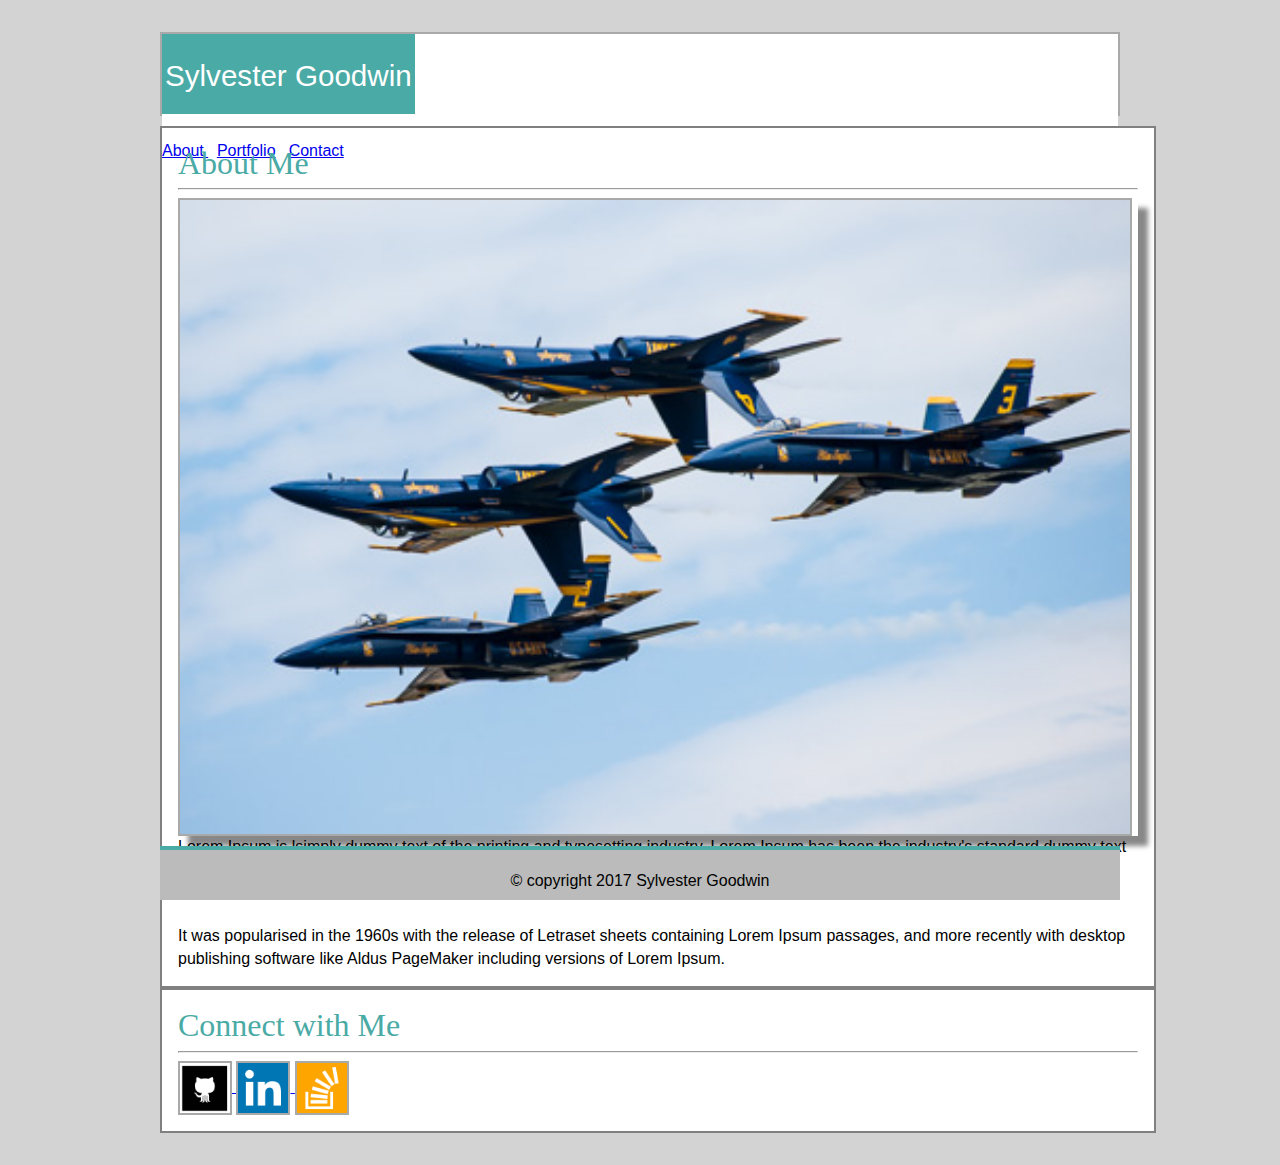
<file: index.html>
<!DOCTYPE html>
<html>
<head>
	<title>Home Responsive</title>
	<!-- Linking CSS -->
	<link rel="stylesheet" type="text/css" href="assets/css/reset.css">
	<link rel="stylesheet" type="text/css" href="assets/css/style.css">
	<link rel="stylesheet" type="text/css" href="assets/css/style980.css">  
	<link rel="stylesheet" type="text/css" href="assets/css/style768.css">  
	<link rel="stylesheet" type="text/css" href="assets/css/style640.css">
  
	<meta name"viewport" content="width=device-width, initial-scale=1">
</head>

<body >
	<div>
		<div class="boxborder header  headerheight headerwidth">
			<div class="whoami setdisplay">
				Sylvester Goodwin
			</div>
			
			<nav class="menu menuboxborder setdisplay">
				<a class="menuitem" href="index.html">About </a>
				|
				<a class="menuitem" href="portfolio.html">Portfolio</a>
				|
				<a class="menuitem" href="contact.html"> Contact </a>
			</nav>
		</div>
		<div class="after-box"></div>
		
		
		<main>
      <div class="maincontent maincontentwidth maincontentfloat">
        <span class="sectionname">About Me</span>
        <hr>
        <div class=" boxmargin boxshadow aboutmeimage">
          <img class="size100 " src="assets/images/Portfolio_About.jpg" alt="Picture of Sylvester">
        </div>
        <span> Lorem Ipsum is lsimply dummy text of the printing and typesetting industry. Lorem Ipsum has been the industry's standard dummy text ever since the 1500s, when an unknown printer took a galley of type and scrambled it to make a type specimen book. It has survived not only five centuries, but also the leap into electronic typesetting, remaining essentially unchanged. 
        <br><br>
        It was popularised in the 1960s with the release of Letraset sheets containing Lorem Ipsum passages, and more recently with desktop publishing software like Aldus PageMaker including versions of Lorem Ipsum. </span>
        
      </div>
		
	
		<div class="socialmedia socialmediawidth SetSocialMediaFloat">
			<span class="sectionname">
				Connect with Me
			</span>
			<hr>
			<a href="https://github.com/sylvestergoodwin"> <img class="squareicon" src="assets/images/Octocat.png" alt="GitHub"> </a>
				
			<a href="https://linkedin.com"> <img class="squareicon" src="assets/images/linkedin.png" alt="LinkedIn"> </a>
				
			<a href="http://stackoverflow.com/users/7487893/sylvester"> <img class="squareicon"  src="assets/images/stackoverflow.png" alt="Stack Overflow"> </a>
		</div>
		
    </main>  
		
		<footer class="formatfooter footerwidth">
      <p class="footertext"> &copy; copyright 2017 Sylvester Goodwin </p>
		</footer>
	</div>
</body>

</html>
</file>
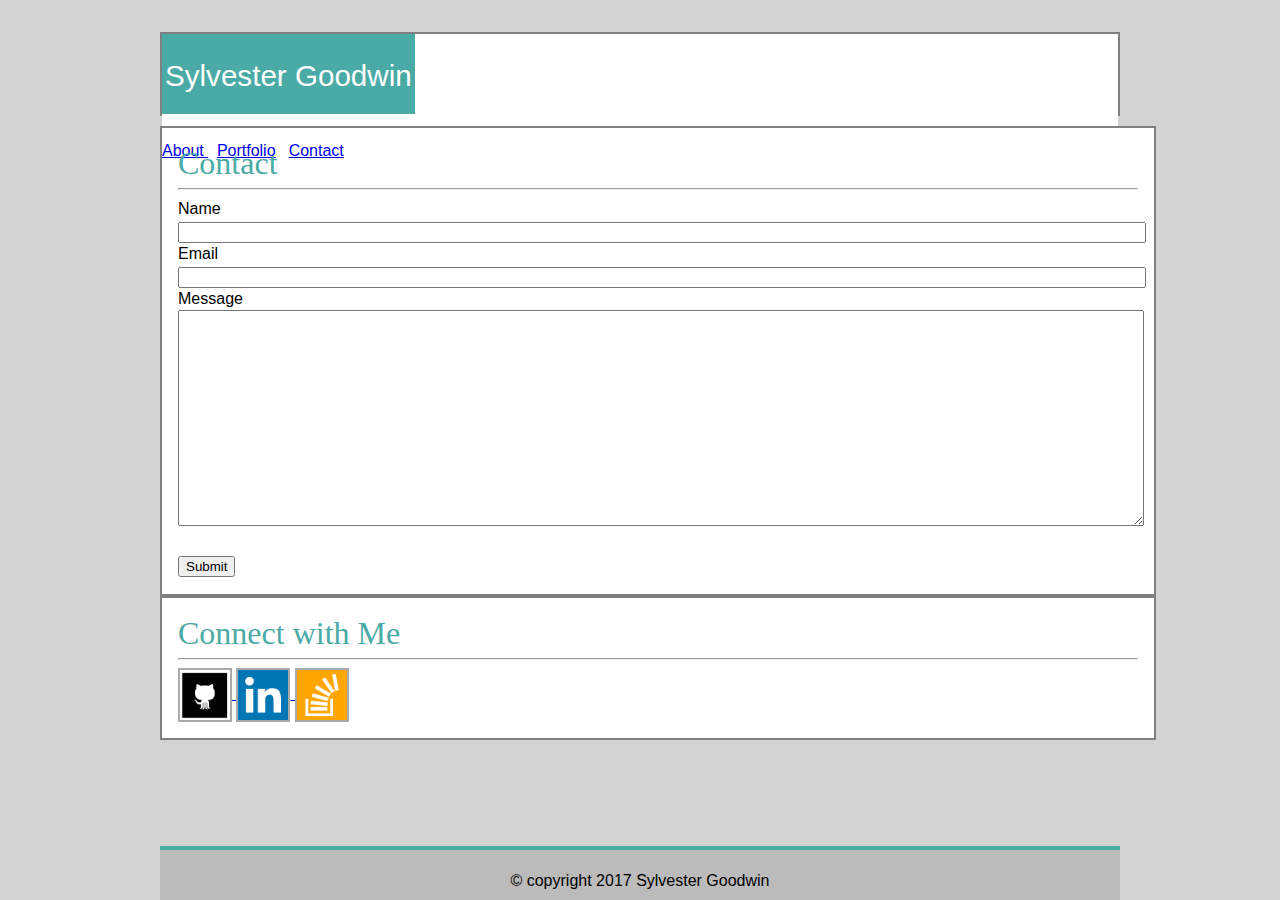
<file: contact.html>
<!DOCTYPE html>
<html>
<head>
	<title>Contact Responsive</title>
	<!-- Linking CSS -->
	<link rel="stylesheet" type="text/css" href="assets/css/reset.css">
	<link rel="stylesheet" type="text/css" href="assets/css/style.css">
	<link rel="stylesheet" type="text/css" href="assets/css/style980.css"> 
	<link rel="stylesheet" type="text/css" href="assets/css/style768.css">
  <link rel="stylesheet" type="text/css" href="assets/css/style640.css">
  
	<meta name"viewport" content="width=device-width, initial-scale=1">
</head>

<body>
	<div>
		<div class="header headerheight headerwidth">
			<span class="whoami setdisplay ">
				Sylvester Goodwin
			</span>
			<nav class="menu menuboxborder setdisplay">
				<a class="inline-block-display" href="index.html">About </a>
				|
				<a class="inline-block-display" href="portfolio.html">Portfolio</a>
				|
				<a class="inline-block-display" href="contact.html"> Contact </a>
			</nav>
		</div>
		<div class="after-box"></div>
		
    <main>
      <div class="maincontent maincontentwidth maincontentfloat">
        <span class="sectionname">
          Contact
        </span>
        <hr>
        <div id="contactform" class="formtext">
          Name 
          <br>
          <input type="text" name ="name" width="100%">
          <br>
          Email
          <br>
          <input type="text" name ="emailaddress" >
          <br>
          Message
          <br>
          <textarea rows="14" cols"100%">
          </textarea> 
          <br>
          <br>
          <button type="button" name ="submit" value = "Submit" > Submit </button>
          <br>
        </div>
      </div>
    </main>

		<div class="socialmedia socialmediawidth SetSocialMediaFloat">
			<span class="sectionname">
				Connect with Me
			</span>
			<hr>
			<a href="https://github.com/sylvestergoodwin"> <img class="squareicon" src="assets/images/Octocat.png" alt="GitHub"> </a>
				
			<a href="https://linkedin.com"> <img class="squareicon" src="assets/images/linkedin.png" alt="LinkedIn"> </a>
				
			<a href="http://stackoverflow.com/users/7487893/sylvester"> <img class="squareicon"  src="assets/images/stackoverflow.png" alt="Stack Overflow"> </a>
		</div>
				
		
		<footer class="formatfooter footerwidth">
      <p class="footertext"> &copy; copyright 2017 Sylvester Goodwin </p>
		</footer>
	</div>
</body>

</html>
</file>
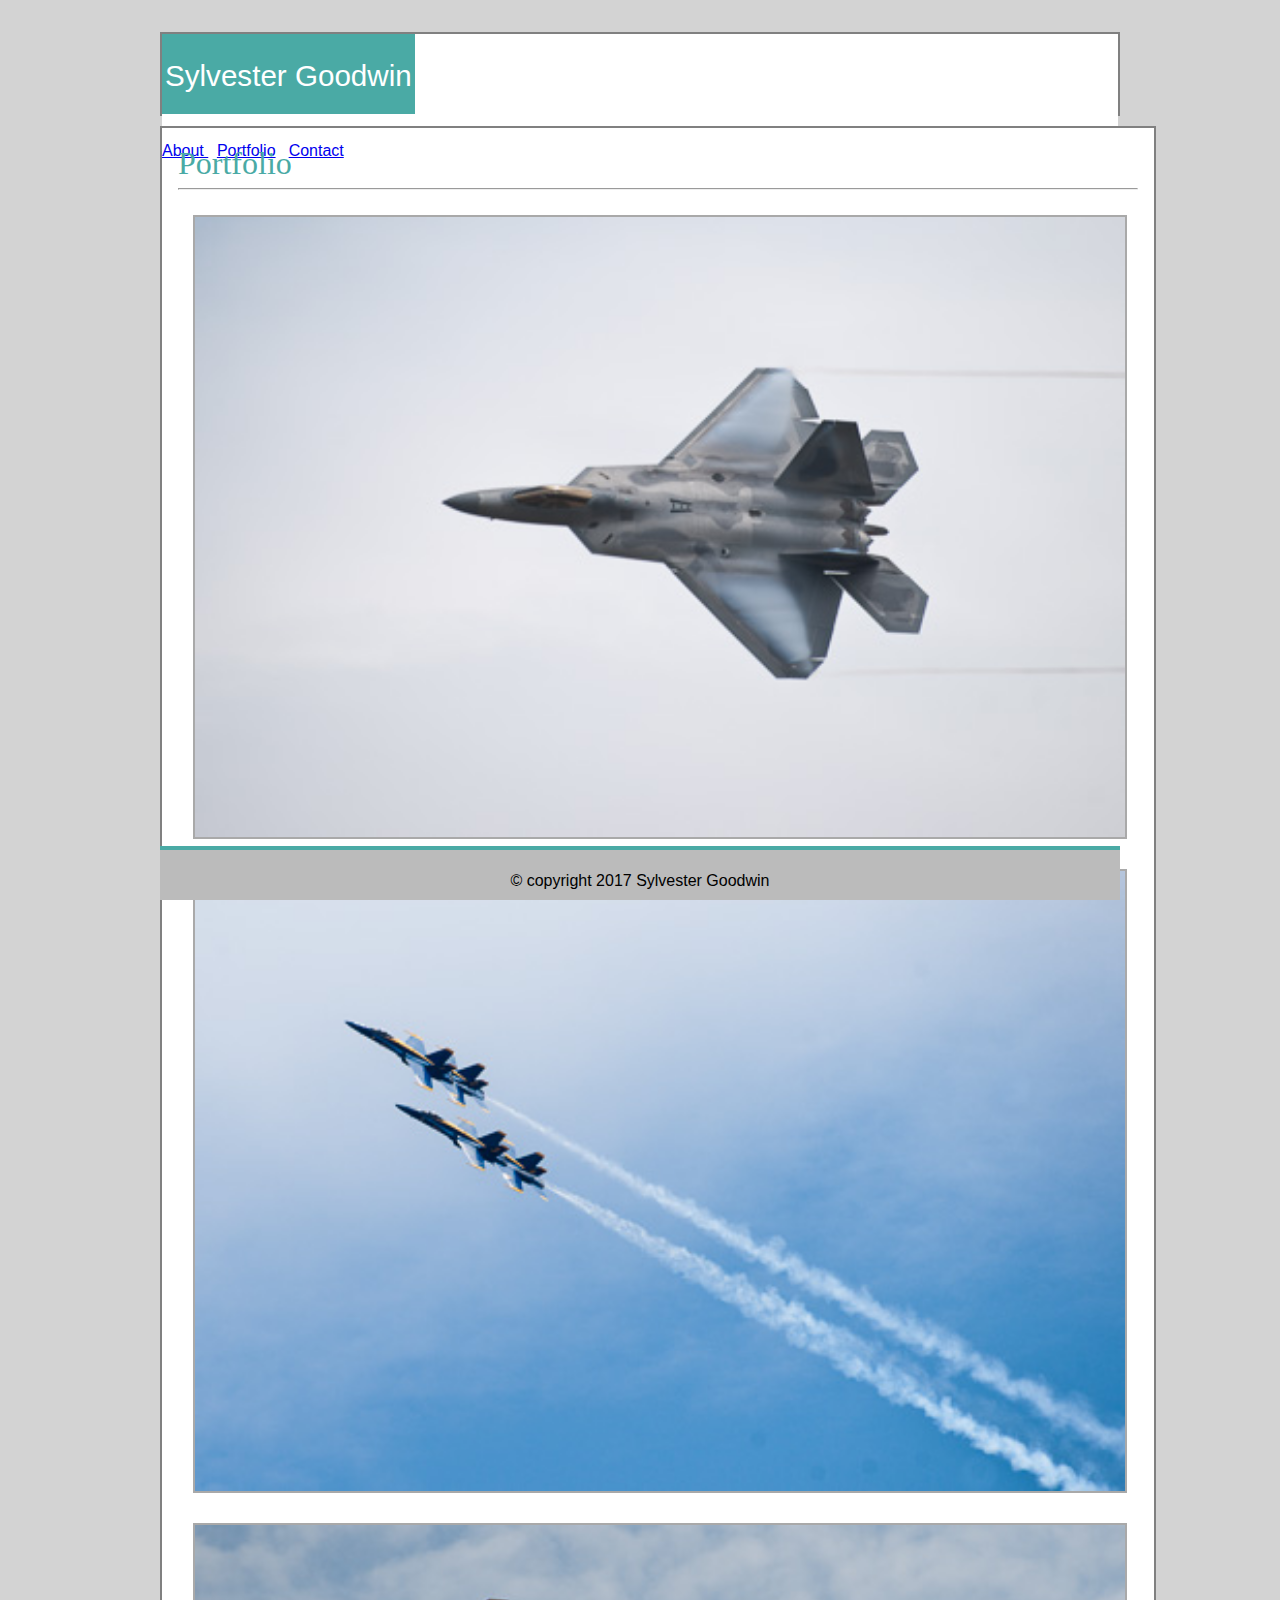
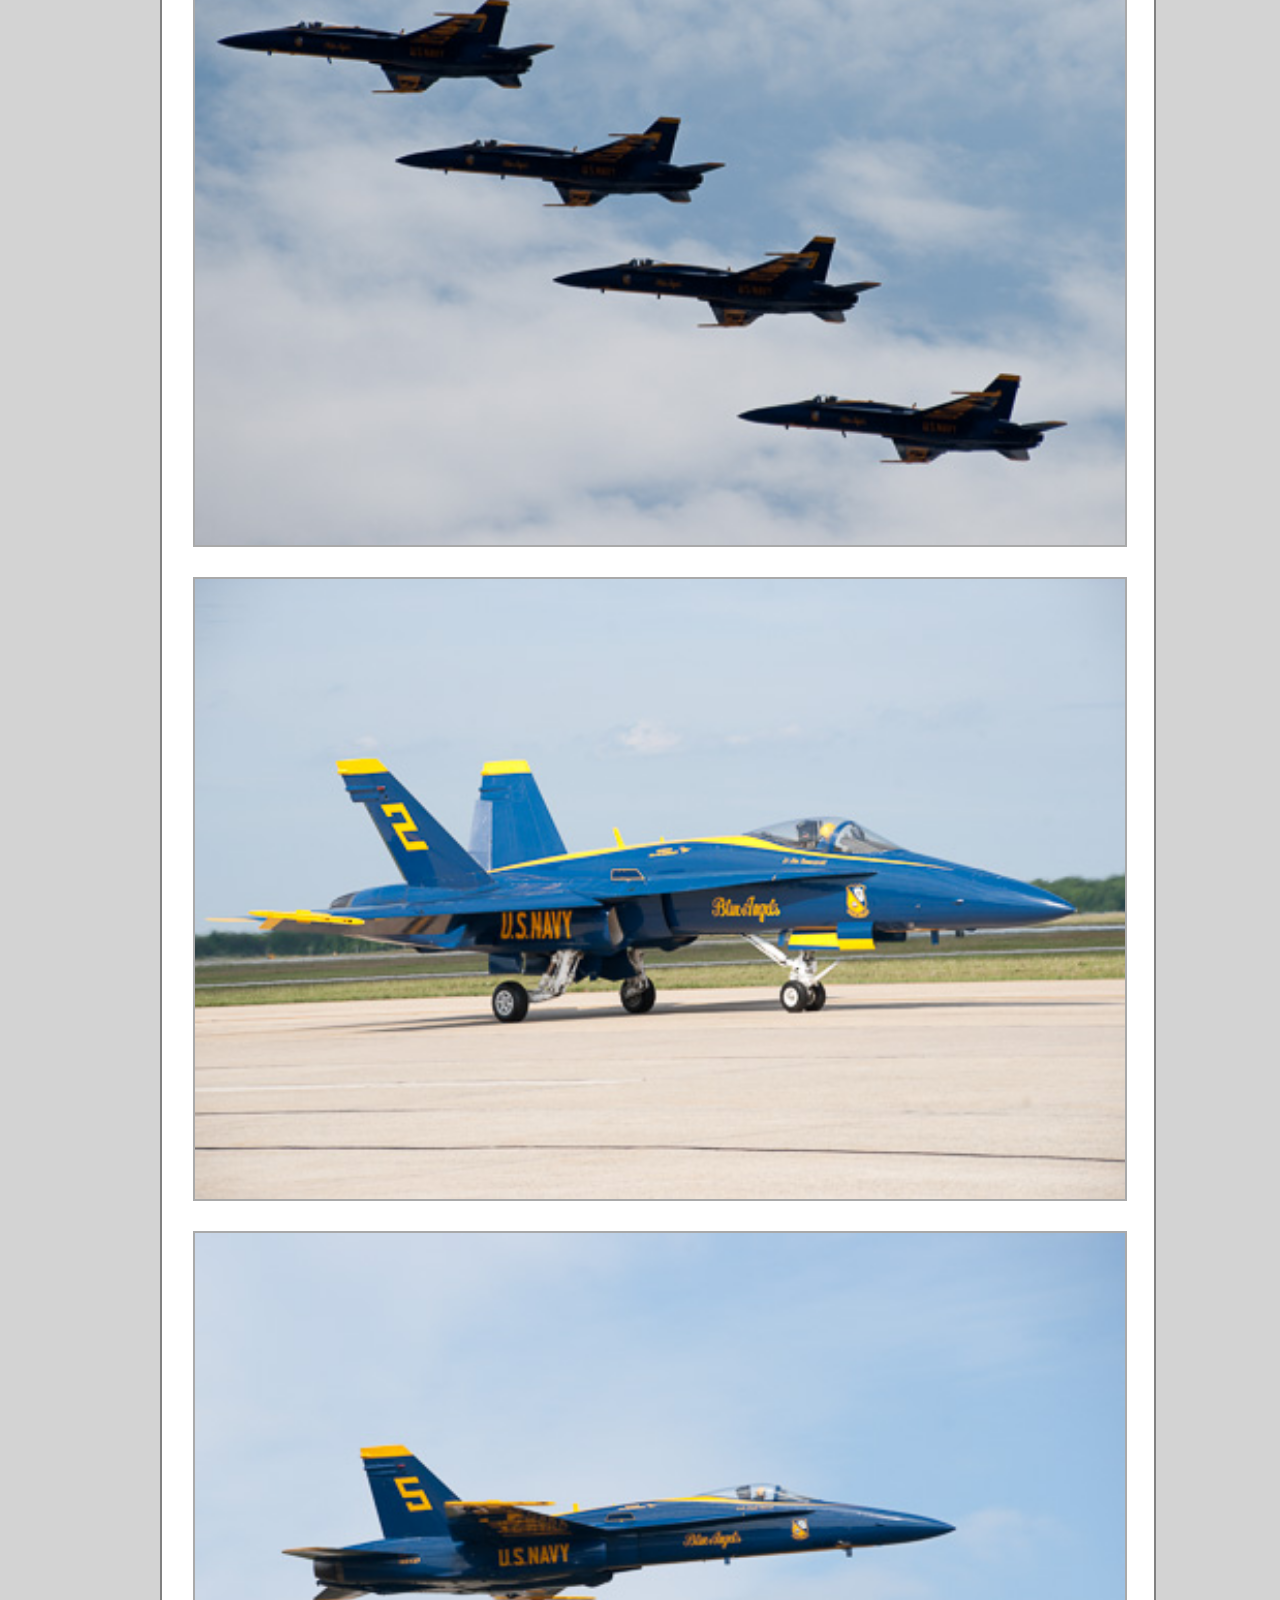
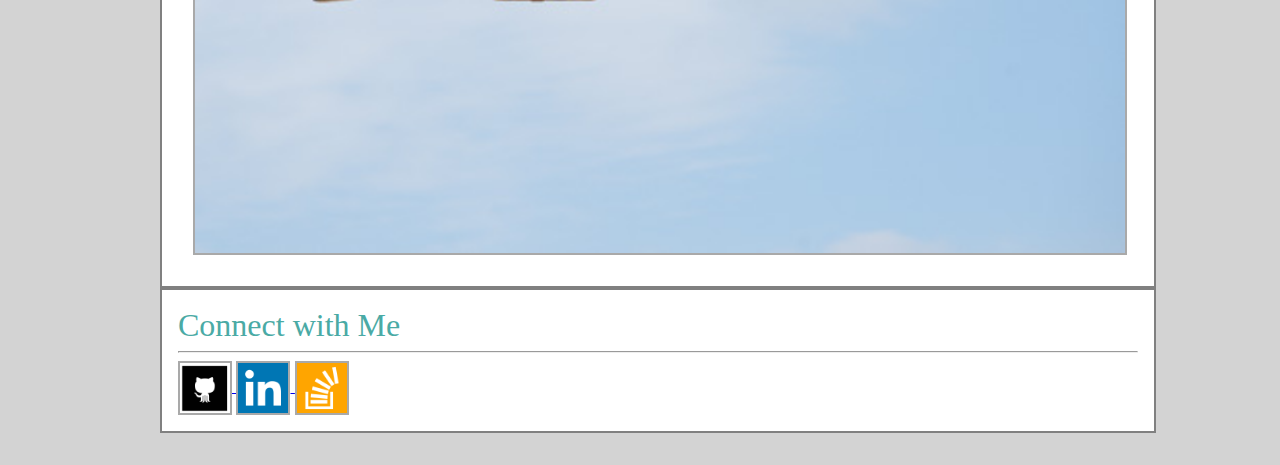
<file: portfolio.html>
<!DOCTYPE html>
<html>
<head>
	<title>Portfolio Responsive</title>
	<!-- Linking CSS -->
	<link rel="stylesheet" type="text/css" href="assets/css/reset.css">
	<link rel="stylesheet" type="text/css" href="assets/css/style.css">
	<link rel="stylesheet" type="text/css" href="assets/css/style980.css"> 
	<link rel="stylesheet" type="text/css" href="assets/css/style768.css">
  <link rel="stylesheet" type="text/css" href="assets/css/style640.css">
  
	<meta name"viewport" content="width=device-width, initial-scale=1">
</head>

<body>
		<div class="header headerheight headerwidth">
			<span class="whoami setdisplay">
				Sylvester Goodwin
			</span>
			<nav class="menu menuboxborder setdisplay">
				<a href="index.html">About </a>
				|
				<a href="portfolio.html">Portfolio</a>
				|
				<a href="contact.html"> Contact </a>
			</nav>
		</div>
		
		<div class="after-box"></div>
    <main>  
      <div class="maincontent maincontentwidth maincontentfloat">
        <span class="sectionname">
          Portfolio
        </span>
        <hr>
          <div class="after-box"></div>
          <div class="prorfolio prorfolioleft"> 
           <a href=""> <img class=" size100" src="assets/images/1.jpg"  alt="" > </a>
          </div>  
          <div class="prorfolio prorfolioright">
            <a href=""> <img class=" size100" src="assets/images/2.jpg" alt="" > </a>
          </div>  
          <div class="prorfolio prorfolioleft">          
            <a href=""> <img class=" size100" src="assets/images/3.jpg"  alt="" > </a>
          </div>  
          <div class="prorfolio prorfolioright"> 
            <a href=""> <img class=" size100" src="assets/images/4.jpg" alt="" > </a>
          </div>  
          <div class="prorfolio prorfolioleft"> 
            <a href=""> <img class=" size100" src="assets/images/5.jpg"  alt="" > </a>
          </div>  

      </div>
    </main>  

		<div class="socialmedia socialmediawidth SetSocialMediaFloat">
			<span class="sectionname">
				Connect with Me
			</span>
			<hr>
			<a href="https://github.com/sylvestergoodwin"> <img class="squareicon" src="assets/images/Octocat.png" alt="GitHub"> </a>
				
			<a href="https://linkedin.com"> <img class="squareicon" src="assets/images/linkedin.png" alt="LinkedIn"> </a>
				
			<a href="http://stackoverflow.com/users/7487893/sylvester"> <img class="squareicon"  src="assets/images/stackoverflow.png" alt="Stack Overflow"> </a>
		</div>
		
		
		<footer class="formatfooter footerwidth">
      <p class="footertext"> &copy; copyright 2017 Sylvester Goodwin </p>
		</footer>
</body>

</html>
</file>
<file: assets/css/style.css>
body
	{
	width: 960px;
	margin: 0 auto;
	padding: 2em;
	font-family: 'Arial','Helvetica Neue', Helvetica, sans-serif;
	font-size: 1em;
	line-height: 1.4em;
	background-color: lightgrey;
	}  

input {
    width: 100%;
}
	textarea {
    width: 100%;
}

.setdisplay
	{
	display: block;	
	}	
.oop
{
	width:960px;
	height:100%;
	overflow: auto;
	background-color: darkgrey;
}
h1, h2, h3, h4, h5, h6
	{
	}
.after-box 
   {
	margin-top:10px;	
	clear: both;
	}
.floatright
	{
	float: right;
	padding-top: 4px;
	padding-left: 4px;
	padding-bottom: 4px; 
	padding-right: 4px; 
  border: 1px solid darkgrey;
	}
.floatleft
	{
	float: left;
	padding-top: 6px;
	padding-left: 6px;
	padding-bottom: 6px; 
	padding-right: 6px; 
  border: 1px solid darkgrey;
	margin:6px;	
	width: 30%;
	}	
.headerheight
	{
	height: 5em;	
	}
.header
	{	
	background-color: #ffffff;
	font-family: 'Arial','Helvetica Neue', Helvetica, sans-serif;
	color:#444444;	
	border: 2px solid grey; 
	}  
	.headerwidth
	{
	width=100%;
	}
.textlable 
	{
	font-family: 'Arial','Helvetica Neue', Helvetica, sans-serif;		
	}	
.formtext
	{
	font-family: 'Arial','Helvetica Neue', Helvetica, sans-serif;	
	font-size: 1.0em;
	}  
.sectionname
	{
	font-family: 'Georgia',Times, Times New Roman, serif;
	font-size: 2em;
	color: #4aaaa5;
	}  
.whoami
	{
	color: #ffffff;
	background-color: #4aaaa5;
	display: inline-block;
	border: 3px solid #4aaaa5;
	height: 1.55em;	
	font-size: 1.85em;
	padding-top: 0.95em;
	}  
.menu
	{	
	color: #ffffff;
	background-color:#ffffff;
	position: top;	
	padding-top: 1.65em;
	padding-right: 1.5em;
	}  
.menufloat
	{
	
	float: right;	
	}
.maincontent
	{
	font-family: 'Arial','Helvetica Neue', Helvetica, sans-serif;
	background-color: white;
	position: top;	
  border: 2px solid grey; 
	padding-top: 1.5em;
	padding-left: 1.0em;
	padding-bottom: 1.0em; 
	padding-right: 1.0em; 
	}  
	.maincontentwidth
	{
	width: 100%;		
	}

.hidewhensmall
	{	
	}
.showwhensmall
  {
	display: none;
	}
.socialmedia
	{
  position: top;
	font-family: 'Arial','Helvetica Neue', Helvetica, sans-serif;
	background-color: white;
	border-color: #dddddd;
	border: 2px solid grey; 
	padding-top: 1.5em; 
	padding-left: 1.0em;
	padding-bottom: 1.0em; 
	padding-right: 1.0em; 
	}
	.socialmediawidth
	{
	width: 100%	
	}
.squareicon
  {
  height: 50px;
  width: 50px;
  }
.boxborder
  {
  border: 2px solid darkgrey;
	}
.boxmargin
  {
  padding-right: 10px;
  }
.boxshadow
   {
  box-shadow: 10px 10px 5px #888888;
  }  
.prorfolio
	{
	padding: 15px;
	display: block;
  margin: auto;
	}	
	
.size100
  {
	width:100%;
  }
  
.size90
  {
	width:90%;
  }
  
.size80
  {
	width:80%;
  }
  
.size70
  {
	width:70%;
  }
  
.size45
  {
  width: 45%;   
  }   
.size30
  {
  width: 30%;
  }  
img
	{
	vertical-align: middle;
  border: 2px solid darkgrey;
	}
	
img:hover
  {
		border: 2px solid lightgrey;
		opacity: 0.8;
	}	
.footertext
  {
  width: 30%; 
  margin: auto;
	text-align: center;
	}
.formatfooter
	{
  margin: 0 auto;
	background-color: #bbbbbb;
	height: 30px;
	padding-top: 20px;
  border-top: 4px solid #4aaaa5;    
	position: fixed;
  bottom: 0;
	}
	.footerwidth
	{
	width: 960px;
	}		

  .aboutmeimgsize
    {
   width: 45%;  
   }
</file>
<file: assets/css/style980.css>
/* tablets/desktops and up ----------- */
@media screen and (max-width: 980px) 
{
  body 
    {
    background-color: lightgreen;
  }
		
  .setdisplay
	{
    display: inline-block;	
	}	
	.maincontentwidth
	{
		width: 55%;
	}
	.menu
	{
    float: right;
	}
  .menuboxborder
	{
    border: none;
	}
	.maincontentfloat
	{
		float: left;
	}
  	.prorfolio
   {
   width: 90%;  
  } 
	.socialmediawidth
	{
		width:30%;
	}
	.SetSocialMediaFloat
	{
		float: right;
	}
  .aboutmeimage
    {
   width: 100%;  
   }

}
</file>
<file: assets/css/style768.css>
/* Small devices (tablets, 768px and up) */
@media screen and (max-width: 768px)
{
  body 
    {
    background-color: lightblue;	
		width: 100%;
  }			
	.headerwidth
    {
    width:750px;
	}
  .setdisplay
	{
    display: inline-block;	
	}	
	.menu
	{
		float: right;
	}
  .menuboxborder
    {
    border: none;
	}
	.maincontent
	{
    width: 750px;
	}  			
	.showwhensmall
	{
		display: inline;
	}
	.socialmediawidth
	{
		width:750px;
	}
	.sectionname
	{
		font-size: 1.25em;
	}  			
  .aboutmeimage
   {
  float: left;  
  display: block;
  width: 45%
  }
	.prorfolio
   {
   width: 45%;  
  }  
  .prorfolioleft
   {
  float: left;  
  }
  .prorfolioright
   {
  float: right;  
  }
	.formtext
	{
		font-size: 1.0em;
	}  
	.formatfooter
	{
		width: 100%;
		margin: 0 auto;
		height: 30px;
		padding-top: 2px;
		border-top: 1px solid #4aaaa5;    
	}
					
	.footertext
	{
		width: 70%; 
		margin: auto;
		font-size: 1.0em;
	}			
}
</file>
<file: assets/css/style640.css>
/* ===============================================================*/		
/* small devices (phones, up to 640px) */
@media screen and (max-width: 640px)	
{
  body 
	{
    background-color: lightpink;
    width: 567px;
  }
	.setdisplay
	{
		display: block;	
	}
  .menu
	{
    float: none;
	}
  .menuitem
    {
   width: 30%;
   display: inline-block; 
	 margin: 0 auto;
	text-align: center;
  }
  
	.inline-block-display
	{
		display: inline-block;	
	}
    
	.squareicon
	{
		height: 50px;
		width: 50px;
	}

	.header
	{
		height: 3em;
	}  
	.headerwidth
	{
		width: 100%;
	}
	.headerheight
	{
		height: 6em;
	}		
	.whoami
	{ 
		position: relative;	
		height: 1.75em;	
		right: 20;
		font-size: 1.25em;
		padding-top: 0.35em;
	}  
	.maincontent
	{
		width: 567px;
	}  			
	.hidewhensmall
	{
		display: none;	
	}
	.showwhensmall
	{
		display: inline;
	}
	.sectionname
	{
		font-size: 1em;
	}  			

  .aboutmeimage
   {  
  display: block;
  width: 100%
  }
	.prorfolio
   {
   width: 90%;  
  }  
  .prorfolioleft
   {
  float: none;  
  }
  .prorfolioright
   {
  float: none;  
  }
  
	.formtext
	{
		font-size: 0.75em;
	}  
	.formatfooter
	{
		margin: 0 auto;
		height: 20px;
		padding-top: 1px;
		border-top: 1px solid #4aaaa5;    
	}
	.socialmediawidth
	{
		width:100%;
	}			
			
	.footerwidth
	{
    width: 567px;
	}		
					
  .footertext
	{
		width: 70%; 
		margin: auto;
		font-size: 0.75em;
	}			
					
	.floatleft
	{
		display: inline-block;
		float: left;
		padding-top: 2px;
		padding-left: 2px;
		padding-bottom: 2px; 
		padding-right: 2px; 
		border: 1px solid darkgrey;
		margin:2px;	
	}	
    
	.menu
	{	
		position: top;	
		padding-top: 0.65em;
		padding-right: 0.5em;
	}  
    
}
</file>
